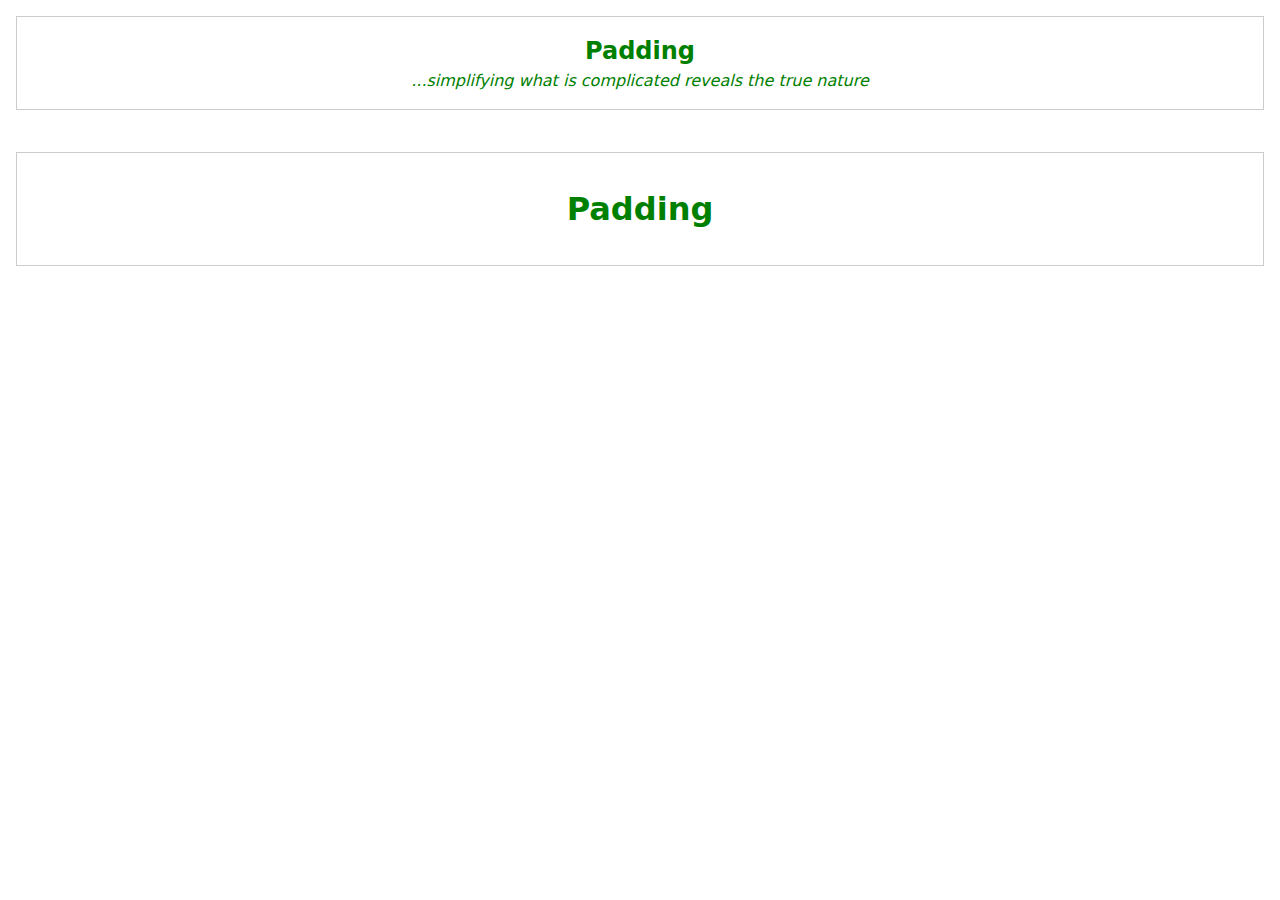
<file: padding.html>
<!DOCTYPE html>
<html lang="en">
    <head>
        <meta charset="utf-8">
        <meta name="description" content="E-commerce platform where you can buy Pos Purchase, Businesss Connect, Art & Craft, Web design, Business Email">
        <meta name="viewport" content="width=device-width, initial-scale=1.0">
        <meta name="google-adsense-account" content="ca-pub-9774437297512976">
        <title>Padding - Habsco Universal Enterprises</title>
        <style>
            *{box-sizing:border-box;text-align:center;font-family:system-ui,sans-serif;line-height:1.5;margin:0;padding:0;text-decoration:none;word-break:break-word}
body{display:grid;gap:10px;grid-template-areas:"header""main""footer";grid-template-columns:auto;grid-template-rows:auto auto auto}
header{grid-area:header}
main{grid-area:main}
header .container{padding:1rem;margin:1rem;border:1px solid#ccc;color:green}
.services{margin:1rem;padding:1rem;border:1px solid#ccc}
.services .tag{border:1px solid#ccc;aspect-ratio:1/1;width:100%;max-width:5rem;align-content:center;margin:auto}
.services h1{padding:1rem;color:green}
        </style>
    </head>
    <body>
        <header>
            <div class="container"><h2>Padding</h2><p><em>...simplifying what is complicated reveals the true nature</em></p></div>
        </header>
        <main>
            <div class="services">
                <h1>Padding</h1>
                <div class="container">
                </div> 
            </div>
        </main>
        
        <footer>
            
        </footer>
    </body>
</html>
</file>
